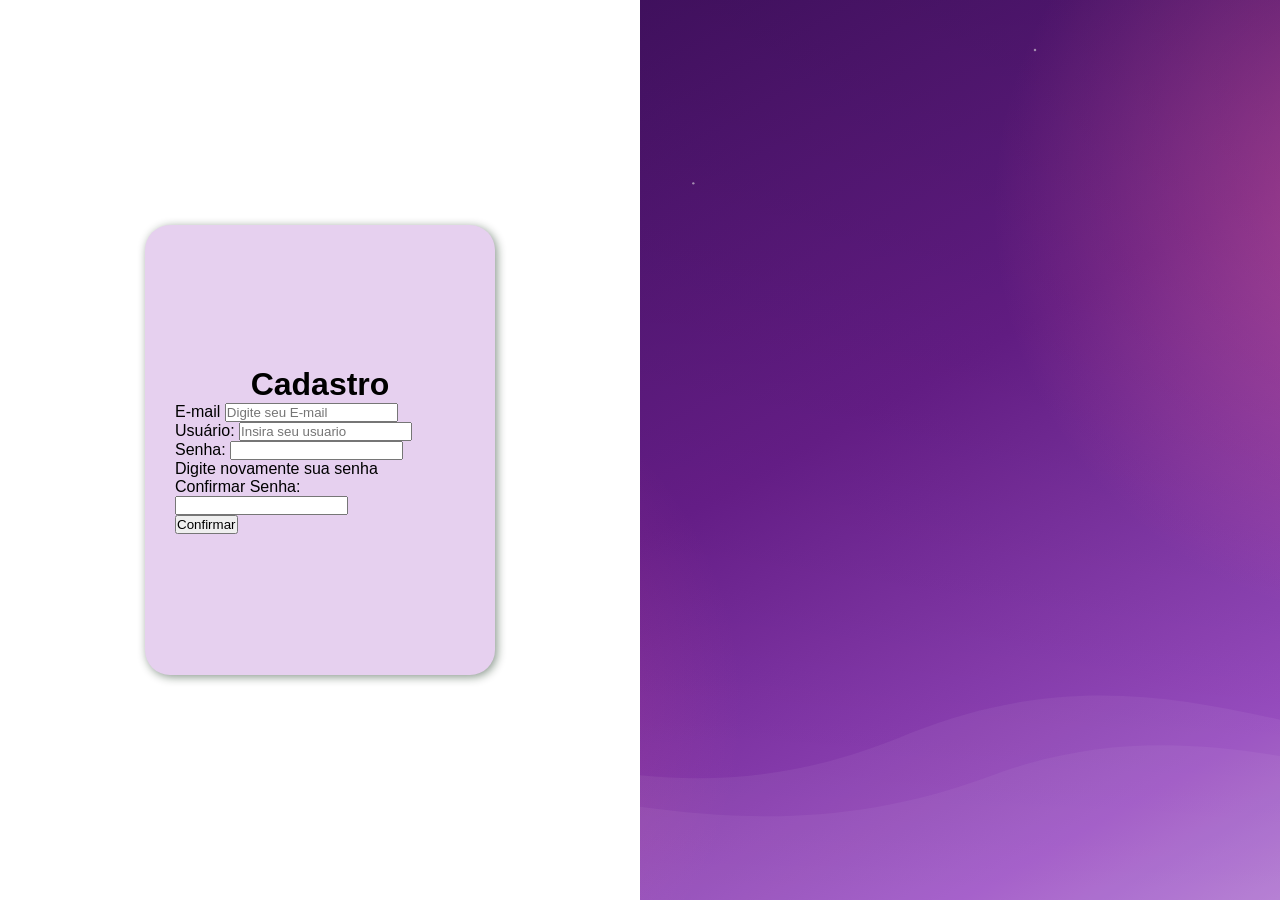
<file: Pages/sing.html>
<!DOCTYPE html>
<html lang="pt-br">

<head>
    <meta charset="UTF-8">
    <meta name="viewport" content="width=device-width, initial-scale=1.0">
    <title>Cadastro</title>
    <link rel="stylesheet" href="/Pages/sing.css">
</head>

<body>

    <div class="lado-form">
        <div class="container">
            <h1>Cadastro</h1>
            <form class="input-form">
                <div class="email">
                    <label for="email">E-mail</label>
                    <input type="email" id="email" name="email" required placeholder="Digite seu E-mail">
                </div>
                <div class="usuario">
                    <label for="usuario">Usuário:</label>
                    <input type="text" id="usuario" name="usuario" required placeholder="Insira seu usuario">
                </div>
                <div class="senha">
                    <label for="senha">Senha:</label>
                    <input type="password" id="senha" name="senha" required>
                </div>

                <p>Digite novamente sua senha</p>

                <div class="senha">
                    <label for="confirmar-senha">Confirmar Senha:</label>
                    <input type="password" id="confirmar-senha" name="confirmar-senha" required>
                </div>

                <div>
                    <button type="submit" id="btn-sigg">Confirmar</button>
                </div>

            </form>
        </div>
    </div>

    <div class="lado-imagem"></div>

</body>

</html>
</file>
<file: Pages/sing.css>
* {
    margin: 0;
    padding: 0;
    box-sizing: border-box;
}

body {
    min-height: 100vh;
    display: flex; /* body vira uma linha com 2 metades */
    font-family: Arial, Helvetica, sans-serif;
}

/* Metade esquerda: onde fica o formulário */
.lado-form {
    width: 50%;
    display: flex;
    align-items: center;
    justify-content: center;
    background-color: #fff; /* ou a cor que preferir */
}

/* Metade direita: a imagem */
.lado-imagem {
    width: 50%;
    background-image: url(/img/fundo-login-roxo.svg);
    background-size: cover;
    background-position: center;
}

.container {
    display: flex;
    flex-direction: column;
    align-items: center;
    justify-content: center;
    background-color: rgb(230, 208, 239);
    min-height: 450px;
    width: 350px;
    padding: 30px;
    border-radius: 25px;
    box-shadow: 2px 2px 10px rgba(0, 31, 8, 0.47);
}
</file>
